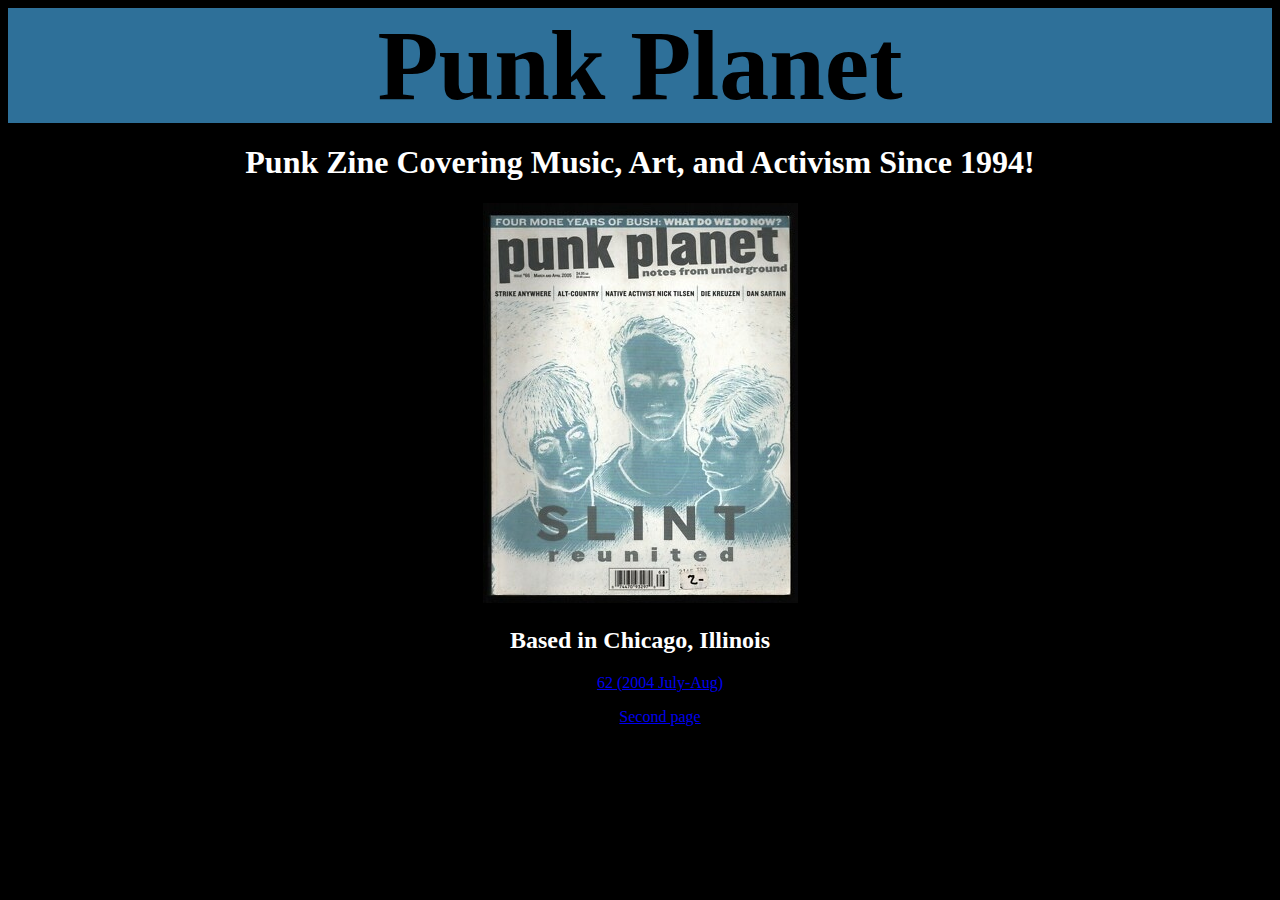
<file: Assignment 2/index.html>
<!DOCTYPE html>
<html>
<head>
    <title>basic html landing page</title>
    <link rel="stylesheet" href="Mycss/index.css">
</head>
    <body>  
        <header> Punk Planet</header>
        
        <div class="page"> 
            <h1>Punk Zine Covering Music, Art, and Activism Since 1994!</h1>    
       
        <div class="image-container">
            <img src= "HTML/images/punkplanetzine.jpg" id="images"> 
        </div>
        
        <script src="javascript/javascripts.js"></script>
            
            <h2> Based in Chicago, Illinois </h2> 
            <ul> <a href= "page62-1.html"> 62 (2004 July-Aug) </a> </ul>
            <ul> <a href= "HTML/Secondpart.html"> Second page </a> </ul> 
        </div>
    </body>
</html>
</file>
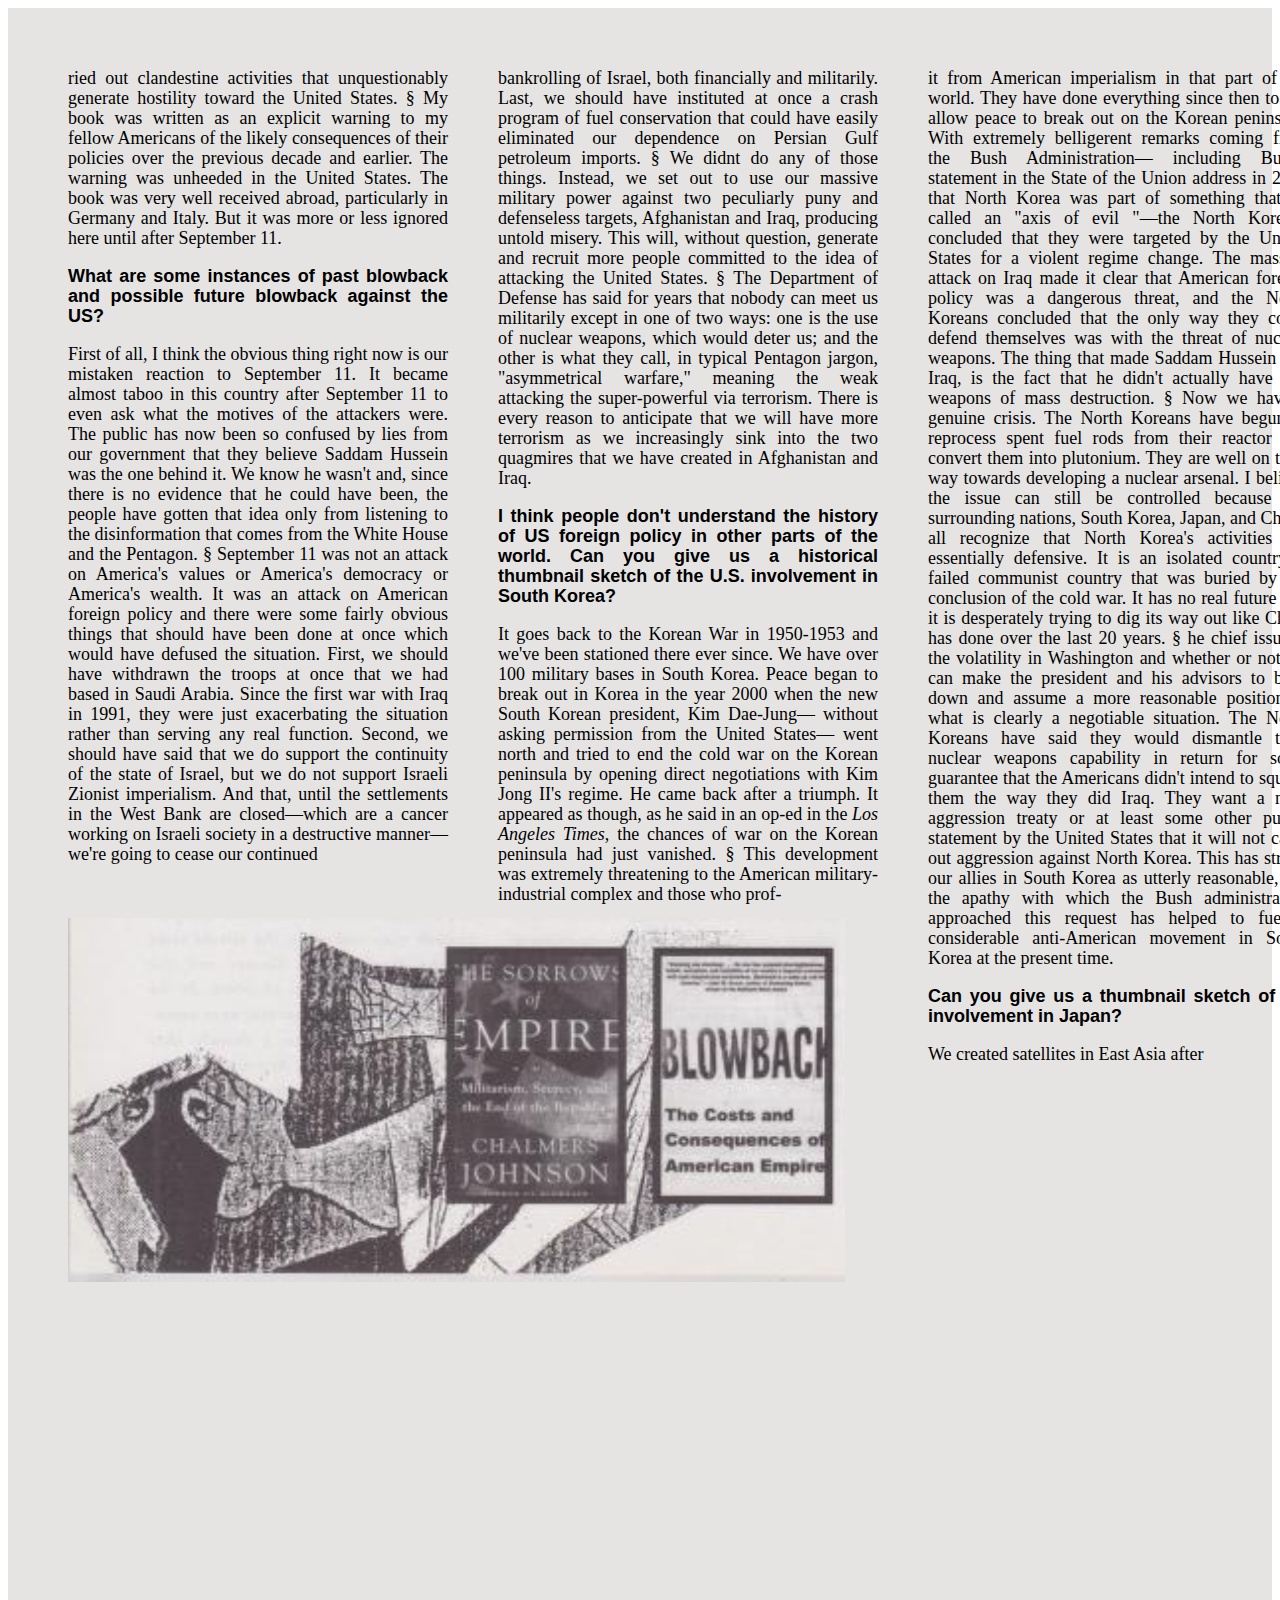
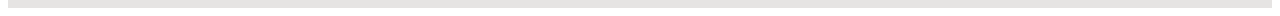
<file: Assignment 2/page62-1.html>
<!DOCTYPE html>
<html lang="en">
 <head> 
<title>page 62</title>
    <link rel="stylesheet" href="Mycss/page62.css">
 </head>

    <body>
    
    <div class="container">

        <div>
            ried out clandestine activities that unquestionably generate hostility toward the United States. &sect;
            My book was written as an explicit warning to my fellow Americans of the likely consequences of their policies over the previous decade and earlier. 
            The warning was unheeded in the United States. The book was very well received abroad, particularly in Germany and Italy. 
            But it was more or less ignored here until after September 11. 

            
            <p>What are some instances of past blowback and possible future blowback against the US? </p>
          
           First of all, I think the obvious thing right now is our mistaken reaction to September 11. 
            It became almost taboo in this country after September 11 to even ask what the motives of the attackers were. 
            The public has now been so confused by lies from our government that they believe Saddam Hussein was the one behind it. 
            We know he wasn&apos;t and, since there is no evidence that he could have been, 
            the people have gotten that idea only from listening to the disinformation that comes from the White House and the Pentagon. &sect;
            
            September 11 was not an attack on America&apos;s values or America&apos;s democracy or America&apos;s wealth. 
            It was an attack on American foreign policy and there were some fairly obvious things that should have been done at once which would have defused the situation.
            First, we should have withdrawn the troops at once that we had based in Saudi Arabia. Since the first war with Iraq in 1991, they were just exacerbating the situation rather than serving any real function. 
            Second, we should have said that we do support the continuity of the state of Israel, but we do not support Israeli Zionist imperialism.
            And that, until the settlements in the West Bank are closed&mdash;which are a cancer working on Israeli society in a destructive manner&mdash;we&apos;re going to cease our continued  
        </div>
     
        <div>
        
            bankrolling of Israel, both financially and militarily. 
             Last, we should have instituted at once a crash program of fuel conservation that could have easily eliminated our dependence on Persian Gulf petroleum imports. &sect;
            We didnt do any of those things. Instead, we set out to use our massive military power against two peculiarly puny and defenseless targets, Afghanistan and Iraq, producing untold misery. 
            This will, without question, generate and recruit more people committed to the idea of attacking the United States. &sect;

            The Department of Defense has said for years that nobody can meet us militarily except in one of two ways: one is the use of nuclear weapons, which would deter us; 
            and the other is what they call, in typical Pentagon jargon, &quot;asymmetrical warfare,&quot; meaning the weak attacking the super-powerful via terrorism. 
            There is every reason to anticipate that we will have more terrorism as we increasingly sink into the two quagmires that we have created in Afghanistan and Iraq. 

          
            <p>I think people don&apos;t understand the history of US foreign policy in other parts of the world. 
                    Can you give us a historical thumbnail sketch of the U.S. involvement in South Korea? </p>
         

            It goes back to the Korean War in 1950-1953 and we&apos;ve been stationed there ever since. We have over 100 military bases in South Korea. 
            Peace began to break out in Korea in the year 2000 when the new South Korean president, 
            Kim Dae-Jung&mdash; without asking permission from the United States&mdash; went north and tried to end the cold war on the Korean peninsula by opening direct negotiations with Kim Jong II&apos;s regime.
            He came back after a triumph. It appeared as though, as he said in an op-ed in the <i>Los Angeles Times</i>, 
            the chances of war on the Korean peninsula had just vanished. &sect;
            This development was extremely threatening to the American military-industrial complex and those who prof-  
        </div>


        <div>

             it from American imperialism in that part of the world. They have done everything since then to not allow peace to break out on the Korean peninsula. 
            With extremely belligerent remarks coming from the Bush Administration&mdash; including Bush&apos;s statement in the State of the Union address in 2002 
            that North Korea was part of something that he called an &quot;axis of evil	&quot;&mdash;the North Koreans concluded that they were targeted by the United States for a violent regime change.
            The massive attack on Iraq made it clear that American foreign policy was a dangerous threat, and the North Koreans concluded that the only way they could defend themselves was with the threat of nuclear weapons. 
            The thing that made Saddam Hussein and Iraq, is the fact that he didn&apos;t actually have any weapons of mass destruction. &sect;

             Now we have a genuine crisis. The North Koreans have begun to reprocess spent fuel rods from their reactor and convert them into plutonium. They are well on their way towards developing a nuclear arsenal. 
             I believe the issue can still be controlled because the surrounding nations, South Korea, Japan, and China, all recognize that North Korea&apos;s activities are essentially defensive. 
             It is an isolated country, a failed communist country that was buried by the conclusion of the cold war. It has no real future and it is desperately trying to dig its way out like China has done over the last 20 years. &sect;
             he chief issue is the volatility in Washington and whether or not we can make the president and his advisors to back down and assume a more reasonable position in what is clearly a negotiable situation. 
             The North Koreans have said they would dismantle their nuclear weapons capability in return for some guarantee that the Americans didn&apos;t intend to squash them the way they did Iraq. 
             They want a non- aggression treaty or at least some other public statement by the United States that it will not carry out aggression against North Korea. This has struck our allies in South Korea as utterly reasonable,
             but the apathy with which the Bush administration approached this request has helped to fuel a considerable anti-American movement in South Korea at the present time.

             
             <p>Can you give us a thumbnail sketch of US involvement in Japan? </p> 
             
            
              We created satellites in East Asia after 
        </div>
    
    <div class="image-container">
            <img src="HTML/images/imgpunkplanet.png" height="364px" width="777px" alt="magazine collage with two books">
        </div>

    </div>
    
    </body>
</html>
</file>
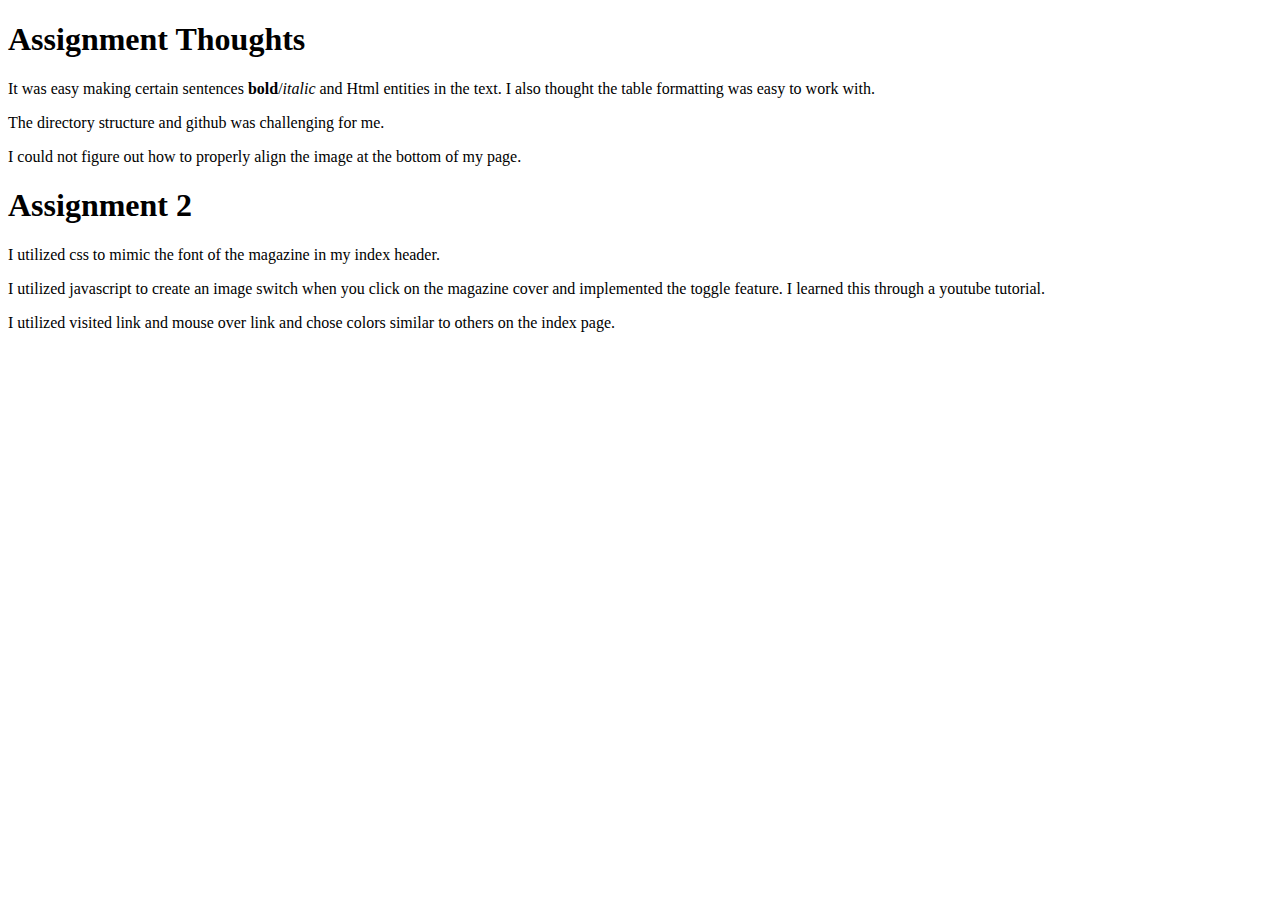
<file: Assignment 2/HTML/Secondpart.html>
<!DOCTYPE html>
<html>
    <head>
        <title>Second Page</title>
    </head>
    <body> 
        <h1> Assignment Thoughts </h1>
            <p> It was easy making certain sentences <b>bold</b>/<i>italic</i> and Html entities in the text. I also thought the table formatting was easy to work with. </p>
            <p> The directory structure and github was challenging for me. </p>
            <p> I could not figure out how to properly align the image at the bottom of my page. </p>

        <h1>Assignment 2</h1>
            <p>I utilized css to mimic the font of the magazine in my index header.</p>
            <p>I utilized javascript to create an image switch when you click on the magazine cover and implemented the toggle feature. I learned this through a youtube tutorial.</p>
            <p>I utilized visited link and mouse over link and chose colors similar to others on the index page.</p>
            <p></p>
    <body> 
 </html>
</file>
<file: Assignment 2/Mycss/index.css>
/*centers header and mimics print magazine font*/
header {
  font-family: Impact;
  font-size: 100px;
  color: black;
  font-weight: bold;
  background-color: #2e7099;
  text-align: center; 
}

 body {
  display: center;
  background-color: black;
  color: white;
}

.page {
  text-align: center;
}


/*for magzine cover*/
.image-container {
    width: 315px
    height: 400px
    
}

.image-container img{
  width: 100%
  height: 100%
}


/* visited link */
a:visited {
  color: hotpink;
}

/* mouse over link */
a:hover {
  color: rgb(110, 199, 110);
}
</file>
<file: Assignment 2/Mycss/page62.css>
/*helps image sit under text*/
.container {
   display: grid;
   column-gap: 30px;
   grid-template-columns: 400px 400px 400px;
   grid-template-rows: 850px 650px;
   background-color: rgb(230, 228, 227);
   padding: 50px; 
   line-height: 20px;  
}

.container div {
    font-size: 18px;
    text-align: justify;
    padding: 10px;   
}

/*font for questions*/
p {
    font-family: sans-serif;
    font-weight: 700;
}
</file>
